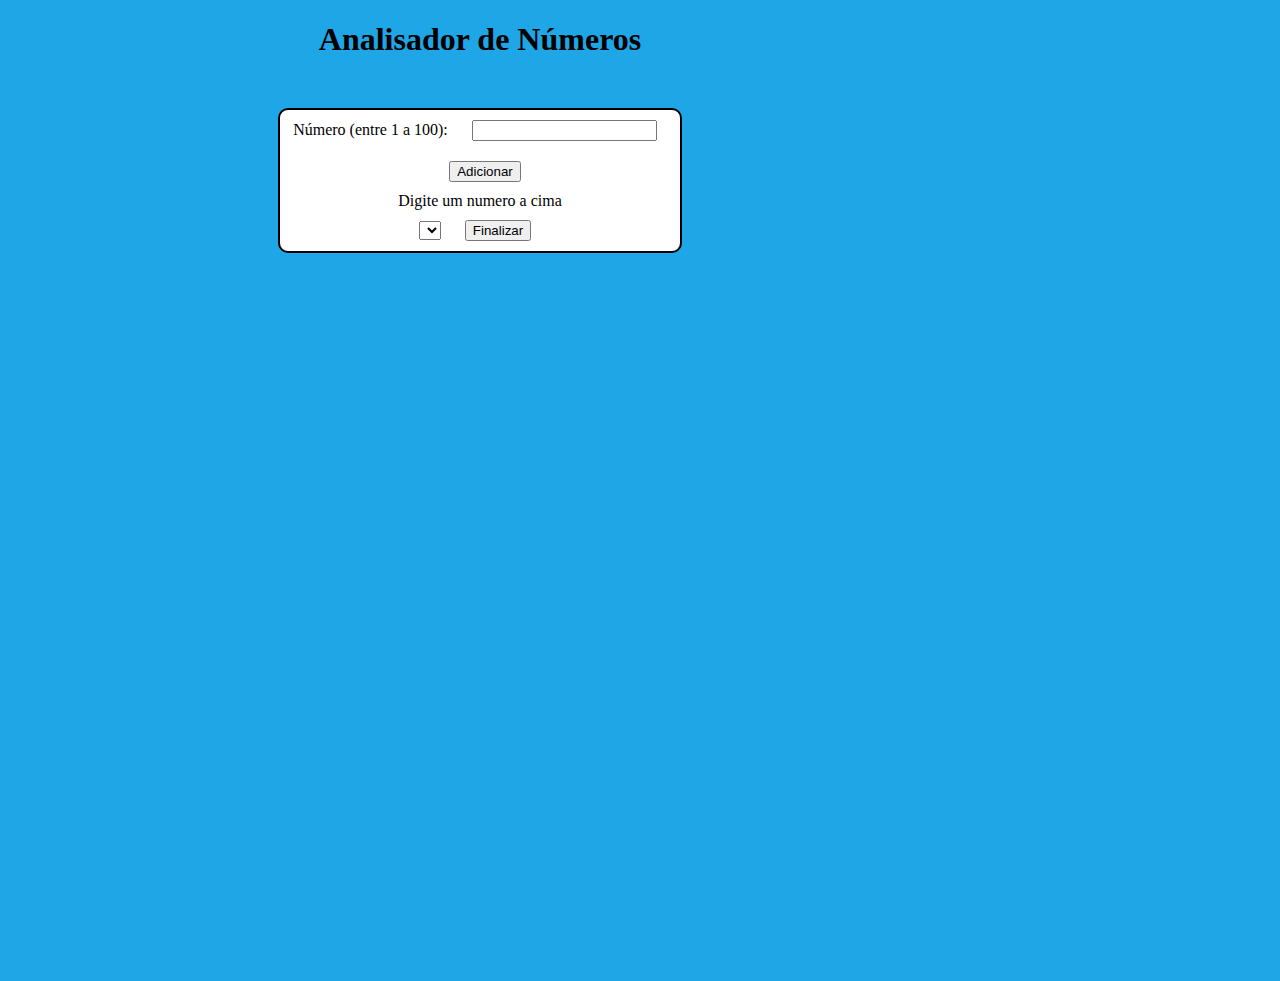
<file: analisador de numeros/index.html>
<!DOCTYPE html>
<html lang="en">

<head>
  <meta charset="UTF-8">
  <meta http-equiv="X-UA-Compatible" content="IE=edge">
  <meta name="viewport" content="width=device-width, initial-scale=1.0">
  <link rel="stylesheet" href="style.css">

  <title>Document</title>
</head>

<body>
  <header>
    <h1>Analisador de Números</h1>
  </header>
  <div class="bg">

    <section>

      <div>
        <p>Número (entre 1 a 100):
          <input type="number" name="num" id="num">
          <input type="button" value="Adicionar" onclick="add()">
        </p>
      </div>


      <div>
        <p>Digite um numero a cima</p>
        <select name="numbers" id="numb" ></select>
        <input type="button" value="Finalizar" onclick="fim()">
      </div>

    </section>

    

    <div id="txt"></div>

  </div>



  <script src="script.js"></script>
</body>

</html>
</file>
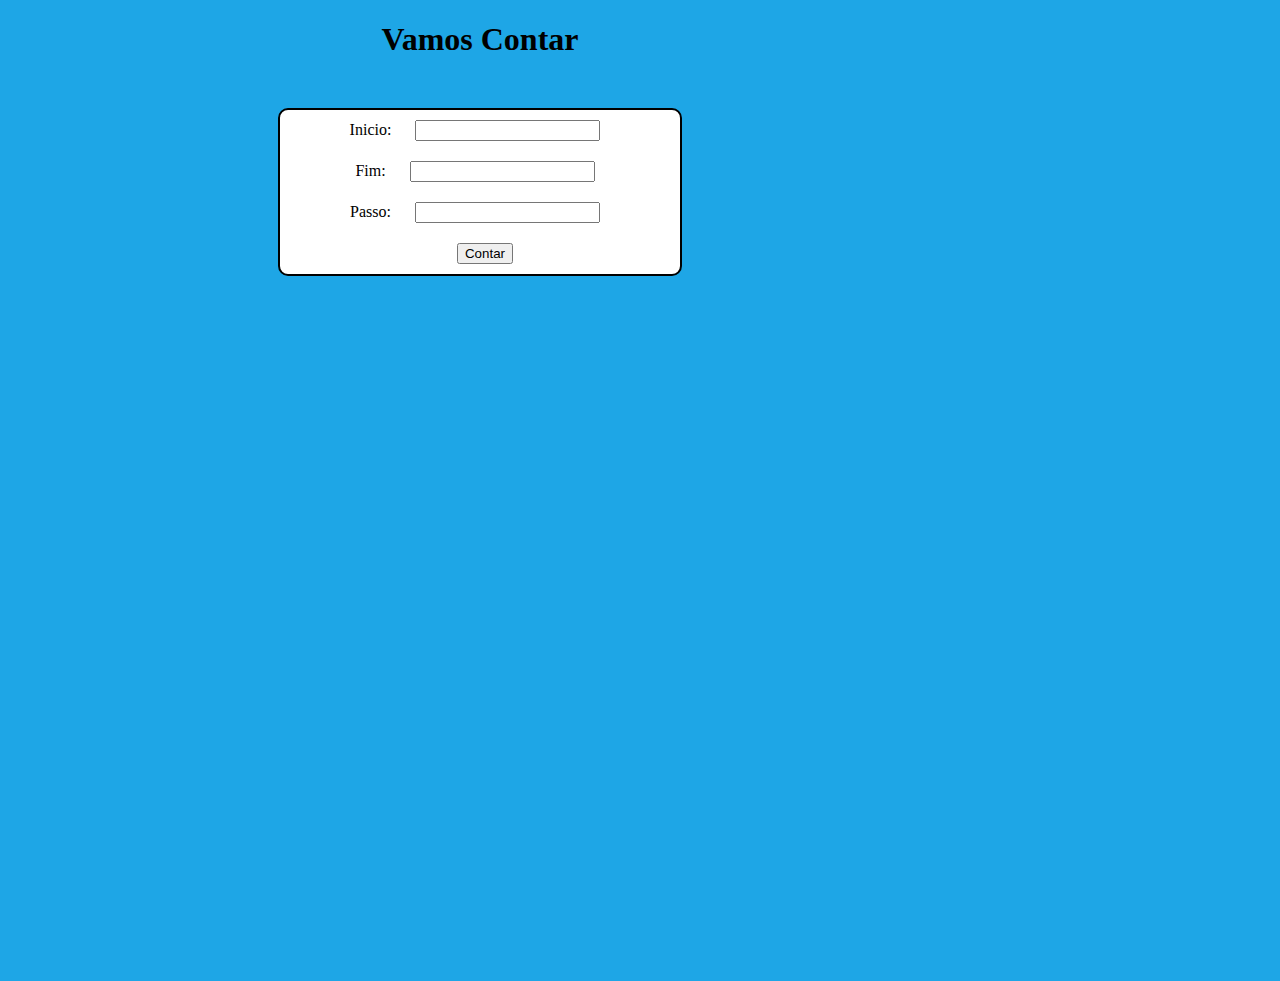
<file: Contador/index.html>
<!DOCTYPE html>
<html lang="en">

<head>
  <meta charset="UTF-8">
  <meta http-equiv="X-UA-Compatible" content="IE=edge">
  <meta name="viewport" content="width=device-width, initial-scale=1.0">
  <link rel="stylesheet" href="style.css">

  <title>Document</title>
</head>

<body>
  <header>
    <h1>Vamos Contar</h1>
  </header>
  <div class="bg">

    <section>

      <p>Inicio:
        <input type="number" name="inicio" id="inicio">
      </p>



      <p>Fim:
        <input type="number" name="fim" id="fim">
      </p>



      <p>Passo:
        <input type="number" name="passo" id="passo">
      </p>


      <input type="button" value="Contar" onclick="contar()">
      <div id="res"></div>


    </section>

  </div>



  <script src="../Contador/script.js"></script>
</body>

</html>
</file>
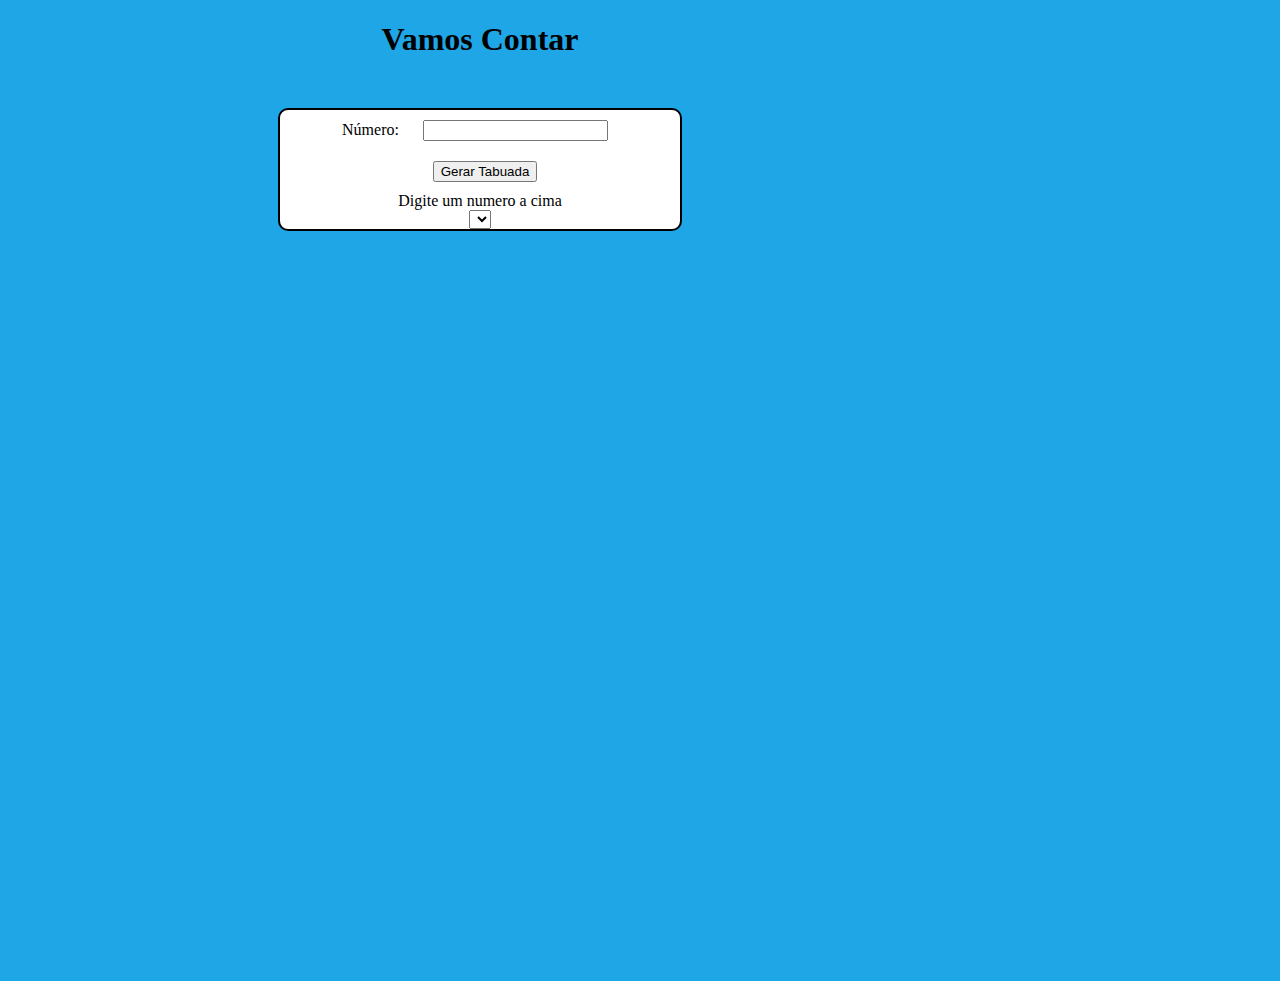
<file: tabuada/index.html>
<!DOCTYPE html>
<html lang="en">

<head>
  <meta charset="UTF-8">
  <meta http-equiv="X-UA-Compatible" content="IE=edge">
  <meta name="viewport" content="width=device-width, initial-scale=1.0">
  <link rel="stylesheet" href="style.css">

  <title>Document</title>
</head>

<body>
  <header>
    <h1>Vamos Contar</h1>
  </header>
  <div class="bg">

    <section>

      <div>
        <p>Número:
          <input type="number" name="num" id="num">
          <input type="button" value="Gerar Tabuada" onclick="contar()">
        </p>
      </div>


      <div>
        <p>Digite um numero a cima</p>
        <select name="tabuada" id="tab" ></select>
      </div>
      


    </section>

  </div>



  <script src="script.js"></script>
</body>

</html>
</file>
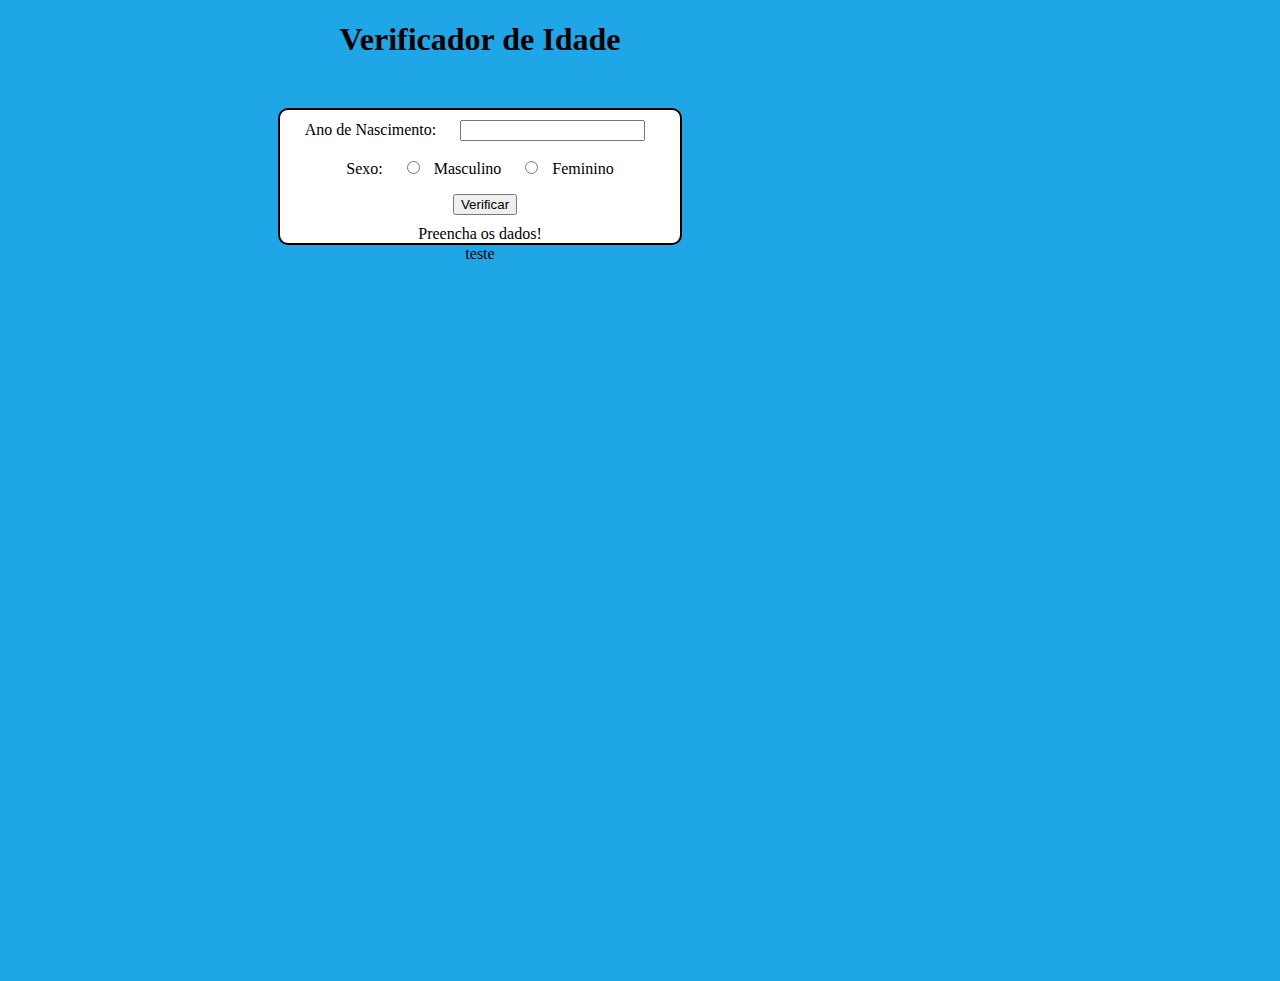
<file: verificador de idade/index.html>
<!DOCTYPE html>
<html lang="en">

<head>
  <meta charset="UTF-8">
  <meta http-equiv="X-UA-Compatible" content="IE=edge">
  <meta name="viewport" content="width=device-width, initial-scale=1.0">
  <link rel="stylesheet" href="style.css">

  <title>Document</title>
</head>

<body>
  <header>
    <h1>Verificador de Idade</h1>
  </header>
  <div class="bg">

    <section>
      <div class="ano">
        <p>Ano de Nascimento:
          <input type="number" name="date" id="date">
        </p>
      </div>

      <div>
        <p>Sexo:
          <input type="radio" name="radsex" id="male">
          <label for="masc">Masculino</label>
          <input type="radio" name="radsex" id="female">
          <label for="fem">Feminino</label>
        </p>
      </div>
      <input type="button" value="Verificar" onclick="verificar()">
      <div id="res">Preencha os dados!</div>

     
  


    </section>

  </div>

  <footer>teste</footer>

  <script src="../verificador de idade/script.js"></script>
</body>

</html>
</file>
<file: analisador de numeros/style.css>
body {
  margin: 0;
  padding: 0;
  width: 960px;
  height: 960px;
  text-align: center;
  background-color: rgb(30, 166, 230);
}

body img {
  max-width: 60%;
  text-align: center;
  margin: 10px 0 10px 0;
}

body .bg {
  display: block;
  margin: 50px auto 0 auto;
  width: 400px;
  border: 2px solid black;
  border-radius: 10px;
  background-color: white;
}

body p {
  margin: 0;
  padding: 0;
}

input {
  margin: 10px 10px 10px 20px;
}
</file>
<file: Contador/style.css>
body {
  margin: 0;
  padding: 0;
  width: 960px;
  height: 960px;
  text-align: center;
  background-color: rgb(30, 166, 230);
}

body img {
  max-width: 60%;
  text-align: center;
  margin: 10px 0 10px 0;
}

body .bg {
  display: block;
  margin: 50px auto 0 auto;
  width: 400px;
  border: 2px solid black;
  border-radius: 10px;
  background-color: white;
}

body p {
  margin: 0;
  padding: 0;
}

input {
  margin: 10px 10px 10px 20px;
}
</file>
<file: tabuada/style.css>
body {
  margin: 0;
  padding: 0;
  width: 960px;
  height: 960px;
  text-align: center;
  background-color: rgb(30, 166, 230);
}

body img {
  max-width: 60%;
  text-align: center;
  margin: 10px 0 10px 0;
}

body .bg {
  display: block;
  margin: 50px auto 0 auto;
  width: 400px;
  border: 2px solid black;
  border-radius: 10px;
  background-color: white;
}

body p {
  margin: 0;
  padding: 0;
}

input {
  margin: 10px 10px 10px 20px;
}
</file>
<file: verificador de idade/style.css>
body {
  margin: 0;
  padding: 0;
  width: 960px;
  height: 960px;
  text-align: center;
  background-color: rgb(30, 166, 230);
}

body img {
  max-width: 60%;
  text-align: center;
  margin: 10px 0 10px 0;
}

body .bg {
  display: block;
  margin: 50px auto 0 auto;
  width: 400px;
  border: 2px solid black;
  border-radius: 10px;
  background-color: white;
}

body p {
  margin: 0;
  padding: 0;
}

input {
  margin: 10px 10px 10px 20px;
}
</file>
